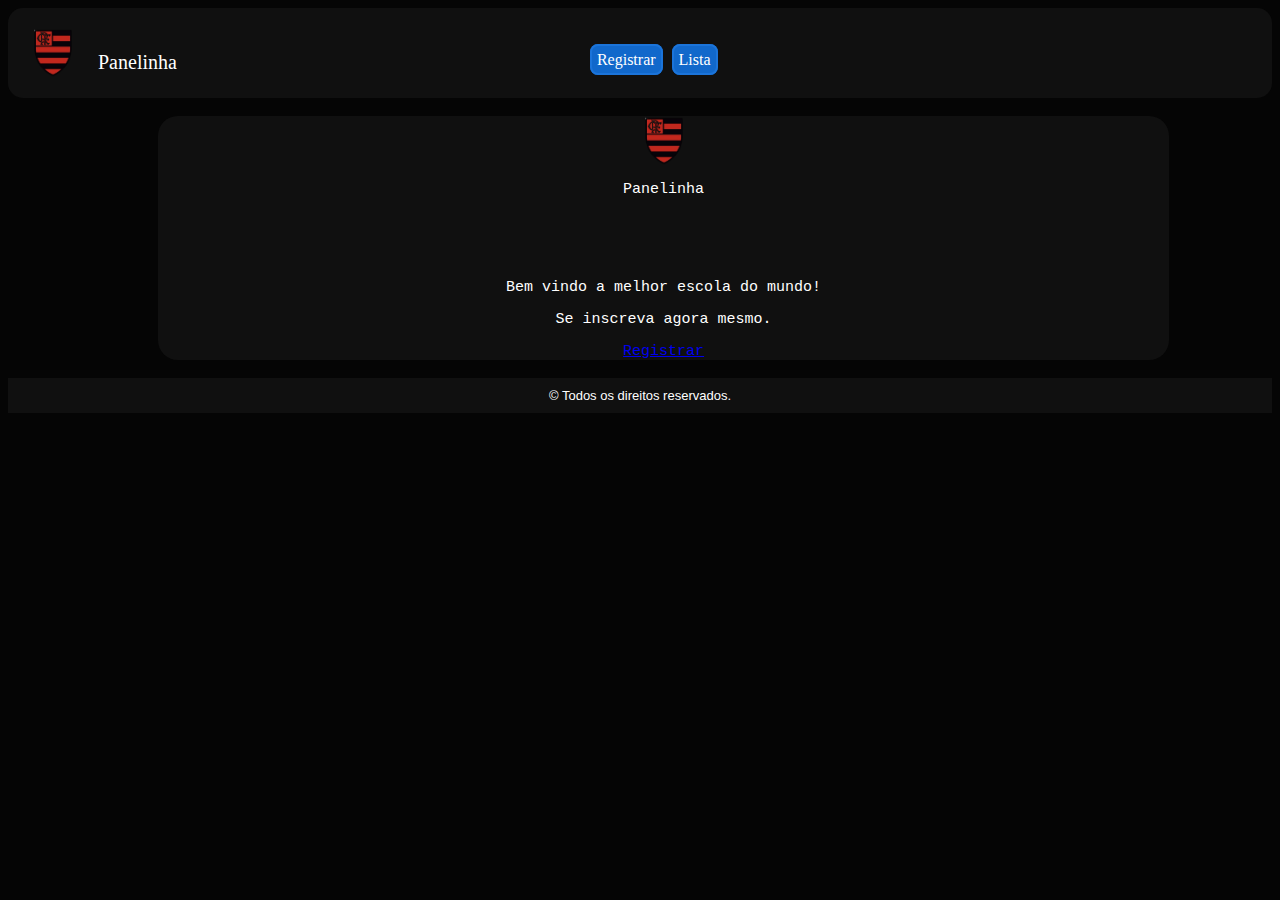
<file: index.html>
<html lang="pt-BR">
    <head>
        <meta charset="UTF-8">
        <meta name="description" content="Venha conhecer a melhor Escola de Promação agora mesmo!">
        <meta name="viewport" content="width=device-width", initial-scale="1.0">
        <link rel="stylesheet" type="text/css" href="./layout/css/style.css">
        <link rel="icon" type="image/x-icon" href="favicon.ico">
        <title>Panelinha</title>
    </head>
    <header>
        <div id="headerContect">
            <a href=""><img src="./layout/images/logo.png" class="logo" title="Belmont School"></a><div class="headerSchoolName">Panelinha</div>
            <div id="headerMenu">
                <a href="pages/register.html" class="menuHeader">Registrar</a>
                <a href="pages/students_list.html" class="menuHeader">Lista</a>
            </div>
        </div>
    </header>
    <body>
        <div id="content">
            <a href=""><img src="./layout/images/logo.png" class="logo"></a><p style="position:abolute;">Panelinha</p><br><br><br>
            <p>Bem vindo a melhor escola do mundo!</p>
            <p>Se inscreva agora mesmo.</p>
            <p><a href="pages/register.html">Registrar</a></p>
        </div>
    </body>
    <div id="footer">
        © Todos os direitos reservados.<br>
    </div>
</html>
</file>
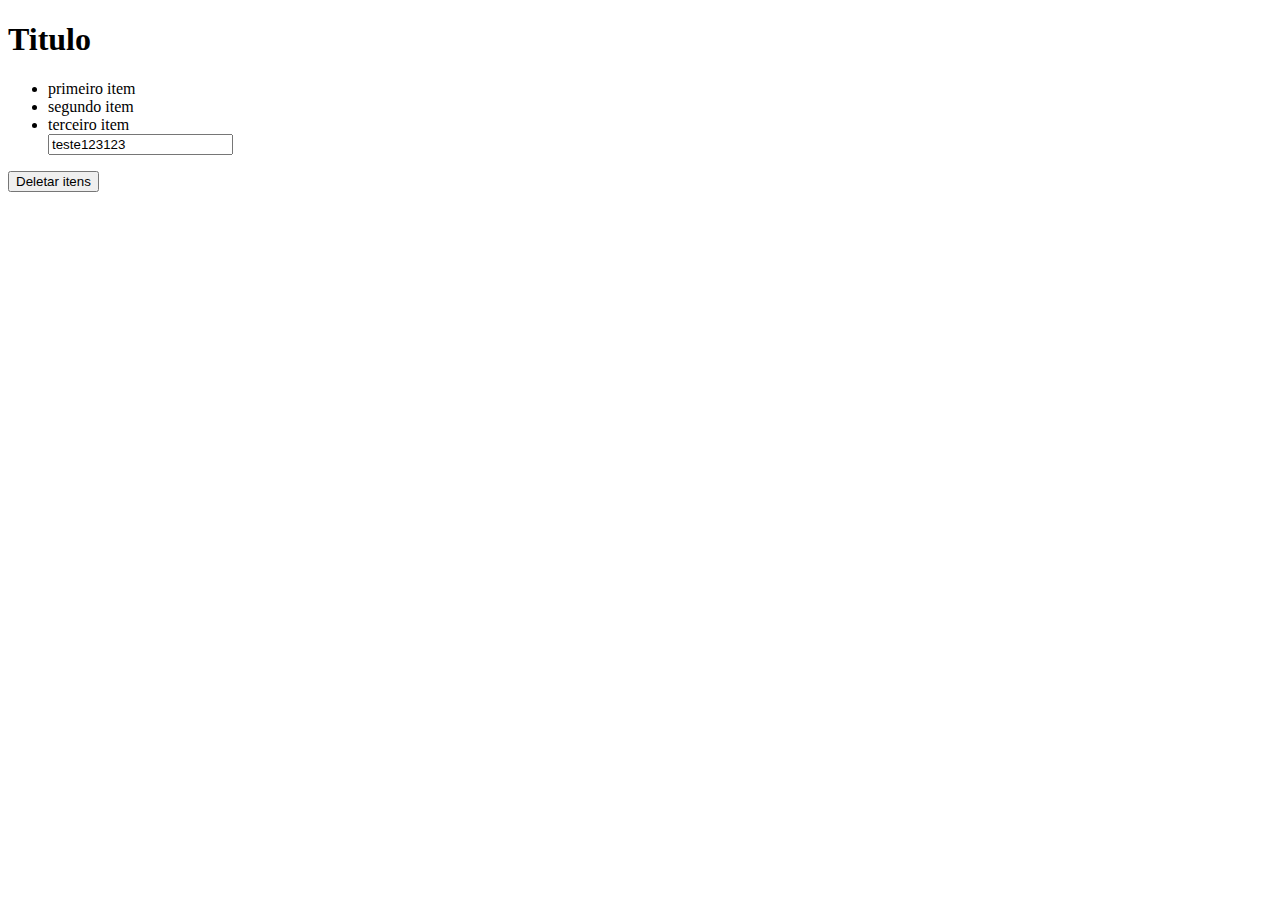
<file: teste.html>
<!DOCTYPE html>
<html lang="pt-br">
<head>
  <meta charset="UTF-8">
  <meta name="viewport" content="width=device-width, initial-scale=1.0">
  <title>Document</title>
</head>
<body>
  <h1>Titulo</h1>
  <ul>
    <li>primeiro item</li>
    <li>segundo item</li>
    <li>terceiro item</li>
    <input type="text"  id="item1" value="teste123123" >
  </ul>

  <button onclick="deletar()">Deletar itens</button>
</body>
<script src="/teste.js"></script>
</html>
</file>
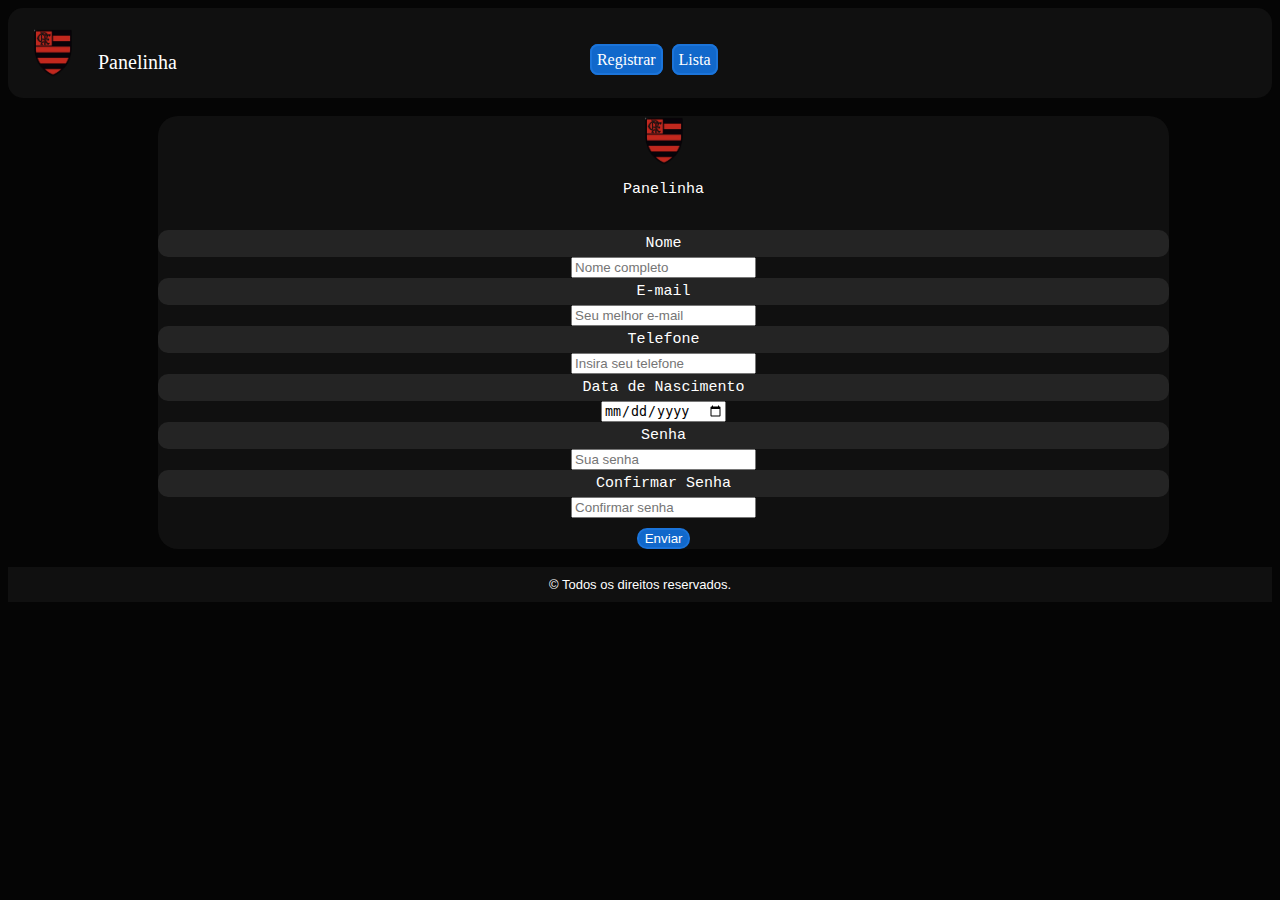
<file: pages/register.html>
<html lang="pt-BR">
    <head>
        <meta charset="UTF-8">
        <meta name="description" content="Venha conhecer a melhor Escola de Promação agora mesmo!">
        <meta name="viewport" content="width=device-width", initial-scale="1.0">
        <link rel="stylesheet" type="text/css" href="../layout/css/style.css">
        <script src="../layout/css/java.js"></script>
        <link rel="icon" type="image/x-icon" href="../favicon.ico">
        <title>Panelinha</title>
    </head>
    <header>
        <div id="headerContect">
            <a href="../index.html"><img src="../layout/images/logo.png" class="logo" title="Belmont School"></a><div class="headerSchoolName">Panelinha</div>
            <div id="headerMenu">
                <a href="register.html" class="menuHeader">Registrar</a>
                <a href="students_list.html" class="menuHeader">Lista</a>
            </div>
        </div>
    </header>
    <body>
        <div id="content">
    <a href="../index.html"><img src="../layout/images/logo.png" class="logo"></a>
    <center><p>Panelinha</p><center><br>
    <form action="register_completed.html" method="POST" onsubmit="return getPassw('passw', 'con_passw');">
            <div id="formHeader">Nome</div>
            <input type="text" name="name" id="name" placeholder="Nome completo" required><br>
            
            <div id="formHeader">E-mail</div>
            <input type="email" name="email" placeholder="Seu melhor e-mail" required><br>
            
            <div id="formHeader">Telefone</div>
            <input type="number" name="phone" placeholder="Insira seu telefone" required><br>
            
            <div id="formHeader">Data de Nascimento</div>
            <input type="date" name="date_of_birth" placeholder="Data de nascimento" required><br>
            
            <div id="formHeader">Senha</div>
            <input type="password" name="passw" id="passw" placeholder="Sua senha" required><br>
            
            <div id="formHeader">Confirmar Senha</div>
            <input type="password" name="con_passw" id="con_passw" placeholder="Confirmar senha" required><br><br>
            <button type="submit" id="buttonForm">Enviar</button>
        </form>
</div>
    </body>
    <div id="footer">
        © Todos os direitos reservados.<br>
    </div>
</html>
</file>
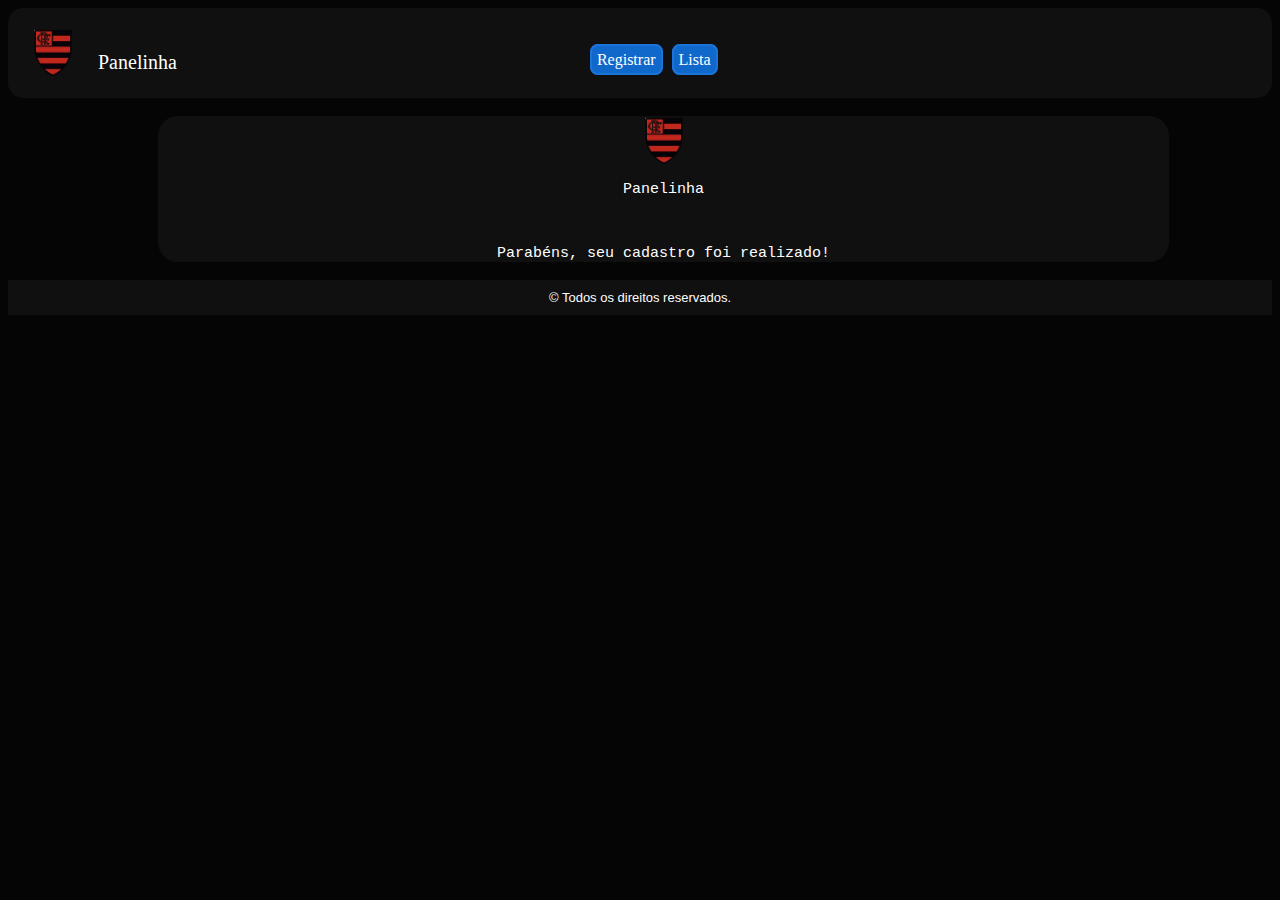
<file: pages/register_completed.html>
<html lang="pt-BR">
    <head>
        <meta charset="UTF-8">
        <meta name="description" content="Venha conhecer a melhor Escola de Promação agora mesmo!">
        <meta name="viewport" content="width=device-width", initial-scale="1.0">
        <link rel="stylesheet" type="text/css" href="../layout/css/style.css">
        <script href=../layout/css/java.js"></script>
        <link rel="icon" type="image/x-icon" href="../favicon.ico">
        <title>Panelinha</title>
    </head>
    <header>
        <div id="headerContect">
            <a href="../index.html"><img src="../layout/images/logo.png" class="logo" title="Belmont School"></a><div class="headerSchoolName">Panelinha</div>
            <div id="headerMenu">
                <a href="register.html" class="menuHeader">Registrar</a>
                <a href="students_list.html" class="menuHeader">Lista</a>
            </div>
        </div>
    </header>
    <body>
        <div id="content">
            <a href="../index.html"><img src="../layout/images/logo.png" class="logo"></a><p style="position:abolute;">Panelinha</p><br>
            <p>Parabéns, seu cadastro foi realizado!</p>
        </div>
    </body>
    <div id="footer">
        © Todos os direitos reservados.<br>
    </div>
</html>
</file>
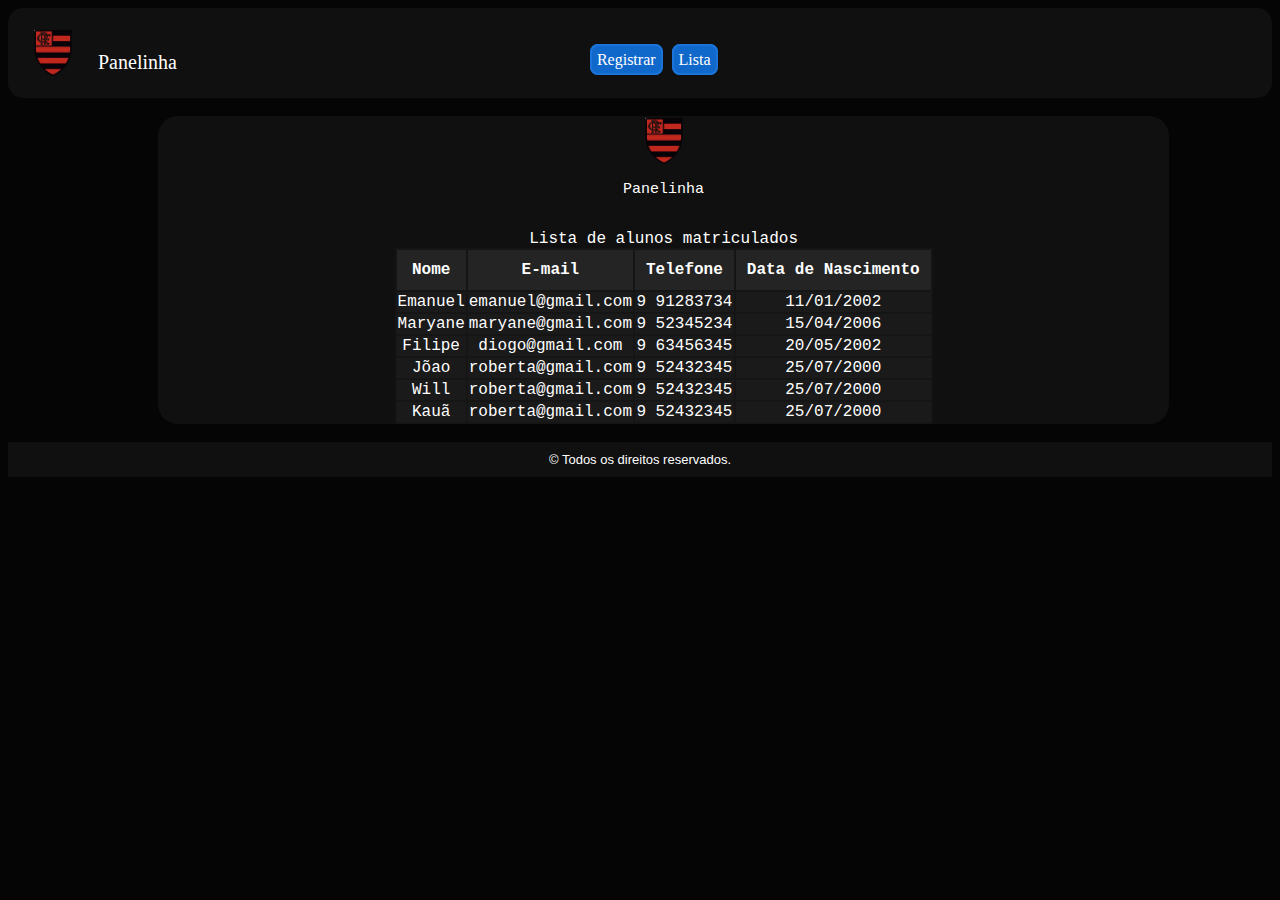
<file: pages/students_list.html>
<html lang="pt-BR">
    <head>
        <meta charset="UTF-8">
        <meta name="description" content="Venha conhecer a melhor Escola de Promação agora mesmo!">
        <meta name="viewport" content="width=device-width", initial-scale="1.0">
        <link rel="stylesheet" type="text/css" href="../layout/css/style.css">
        <link rel="icon" type="image/x-icon" href="../favicon.ico">
        <title>Panelinha</title>
    </head>
    <header>
        <div id="headerContect">
            <a href="../index.html"><img src="../layout/images/logo.png" class="logo" title="Belmont School"></a><div class="headerSchoolName">Panelinha</div>
            <div id="headerMenu">
                <a href="register.html" class="menuHeader">Registrar</a>
                <a href="students_list.html" class="menuHeader">Lista</a>
            </div>
        </div>
    </header>
    <body>
        <div id="content">
            <a href="../index.html"><img src="../layout/images/logo.png" class="logo"></a><p style="position:abolute;">Panelinha</p><br>
            <center><table id="tableList">
                <caption>Lista de alunos matriculados</caption>
                <thead>
                    <tr>
                        <th>Nome</th>
                        <th>E-mail</th>
                        <th>Telefone</th>
                        <th>Data de Nascimento</th>
                    </tr>
                </thead>
                <tbody>
                    <tr>
                        <td>Emanuel</td>
                        <td>emanuel@gmail.com</td>
                        <td>9 91283734</td>
                        <td>11/01/2002</td>
                    </tr>

                    <tr>
                        <td>Maryane</td>
                        <td>maryane@gmail.com</td>
                        <td>9 52345234</td>
                        <td>15/04/2006</td>
                    </tr>

                    <tr>
                        <td>Filipe</td>
                        <td>diogo@gmail.com</td>
                        <td>9 63456345</td>
                        <td>20/05/2002</td>
                    </tr>

                    <tr>
                        <td>Jõao</td>
                        <td>roberta@gmail.com</td>
                        <td>9 52432345</td>
                        <td>25/07/2000</td>
                    </tr>

                    <tr>
                        <td>Will</td>
                        <td>roberta@gmail.com</td>
                        <td>9 52432345</td>
                        <td>25/07/2000</td>
                    </tr>

                    <tr>
                        <td>Kauã</td>
                        <td>roberta@gmail.com</td>
                        <td>9 52432345</td>
                        <td>25/07/2000</td>
                    </tr>
                </tbody>
            </table></center>
        </div>
    </body>
    <div id="footer">
        © Todos os direitos reservados.<br>
    </div>
</html>
</file>
<file: layout/css/style.css>
body{
    color:white;
    font-size:15px;
    font-family:'Courier New', Courier, monospace;
    background-color:rgb(5, 5, 5);
}

#content{
    height:auto;
    width:80%;
    margin-top:18px;
    margin-left:150px;
    position:relative;
    text-align:center;
    border-radius:20px;
    background-color:rgb(16, 16, 16);
}

#headerContect{
    position:relative;
    padding:20px;
    border-radius:15px;
    background-color:rgb(16, 16, 16)
}
.headerSchoolName{
    color:white;
    position:absolute;
    top:43px;
    left:90px;
    font-size:20px;
    font-family:'Times New Roman', Times, serif;
}

#headerMenu{
    top:43px;
    display:inline-block;
    margin-left:40.5%;
    position:absolute;
}
.menuHeader{
    padding:5px;
    color:white;
    border:2px solid rgb(27, 116, 218);
    border-radius:8px;
    font-family:'Times New Roman', Times, serif;
    font-size:16px;
    background-color:rgb(17, 104, 203);
    text-decoration:none;
}
.menuHeader:hover{
    background-color:rgb(11, 86, 171);
    border-radius:7px;
}

#formHeader{
    text-align:center;
    border-radius:10px;
    padding:5px;
    background-color:rgb(36, 36, 36);
}
#buttonForm{
    color:white;
    cursor:pointer;
    border:2px solid rgb(27, 116, 218);
    background-color:rgb(17, 104, 203);
    margin-top:-7px;
    border-radius:10px;
}
.logo{
	width:50px;
	height:50px;
}

table{
    text-align:center;
    background-color:rgb(21, 21, 21);
}
th{
    padding:10px;
    border:1px solid rgb(36, 36, 36);
}
tr{
    background-color:rgb(36, 36, 36);
}
td{
    background-color:rgb(26, 26, 26)
}

#footer{
    color:white;
    padding:10px;
    margin-top:18px;
    font-size:13px;
    text-align:center;
    position:relative;
    text-decoration:none;
    background-color:rgb(16, 16, 16);
    font-family:Verdana, Arial, Times New Roman, sans-serif;
}
</file>
